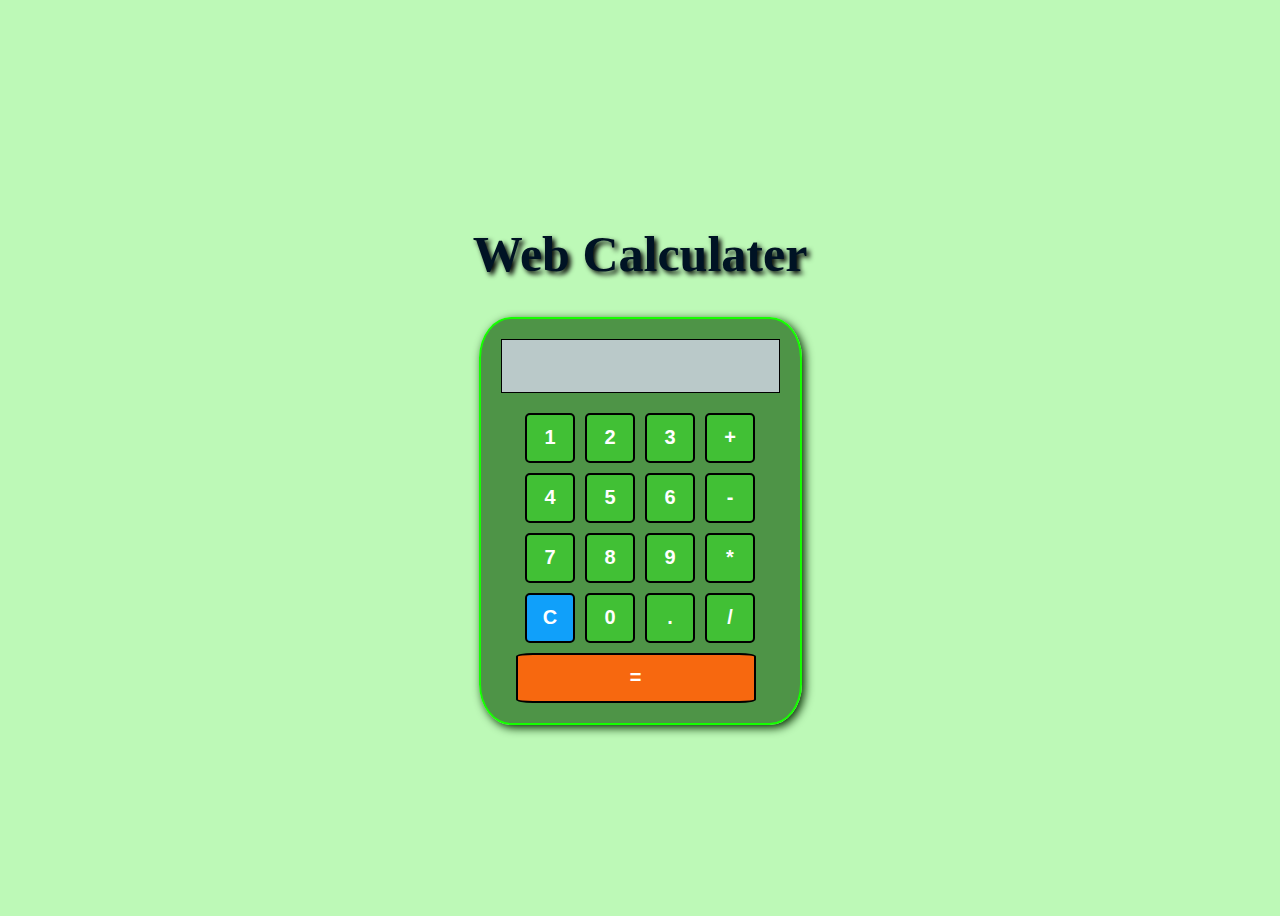
<file: index.html>
<!DOCTYPE html>
<html lang="en">
<head>
    <meta charset="UTF-8">
    <meta name="viewport" content="width=device-width, initial-scale=1.0">
    <title>Calculator</title>
    <link rel="stylesheet" href="index.css">
</head>
<body>
    
     <h1>Web Calculater</h1>
    <div class="main">
        <input type="text" id="display">
        <div class="buttons">
            <button onclick="press('1')">1</button>
            <button onclick="press('2')">2</button>
            <button onclick="press('3')">3</button>
            <button onclick="press('+')">+</button>
        </div>
        <div class="buttons">
            <button onclick="press('4')">4</button>
            <button onclick="press('5')">5</button>
            <button onclick="press('6')">6</button>
            <button onclick="press('-')">-</button>
        </div>
        <div class="buttons">
            <button onclick="press('7')">7</button>
            <button onclick="press('8')">8</button>
            <button onclick="press('9')">9</button>
            <button onclick="press('*')">*</button>
        </div> 
        <div class="buttons">
            <button onclick="clearDisplay()" style="background-color: #10a0fa;">C</button>
            <button onclick="press('0')">0</button>
            <button onclick="press('.')">.</button>
            <button onclick="press('/')">/</button>
        </div>
           <button onclick="enter()" class="equal" >=</button>
            
        </div>

        <button id="secretPage" onclick="window.open('secretpage.html','_self')">Go To Secrect Page🤫</button>
    </div>
    <script src="index.js"></script>
</body>
</html>
</file>
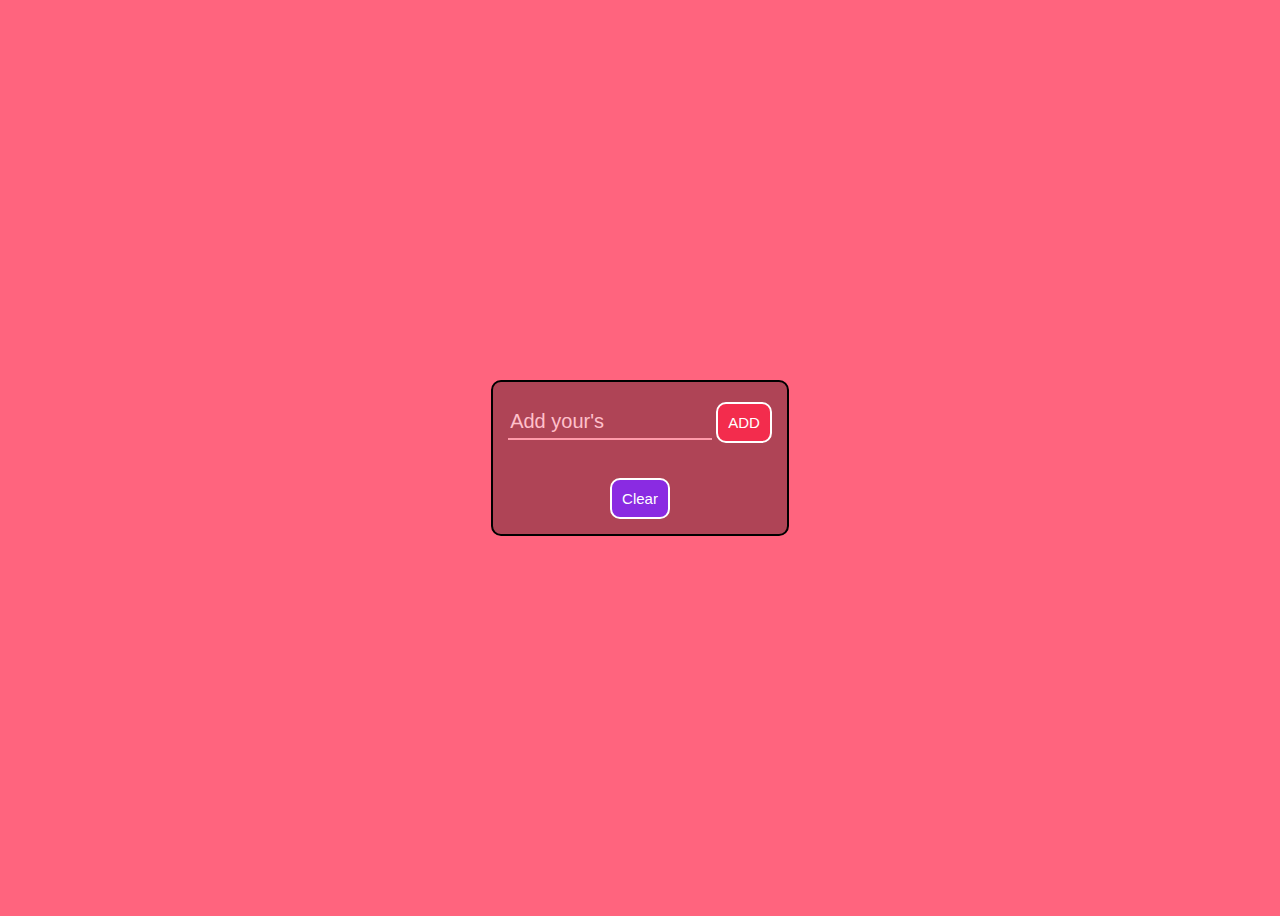
<file: SecretNote.html>
<!DOCTYPE html>
<html lang="en">
<head>
    <meta charset="UTF-8">
    <meta name="viewport" content="width=device-width, initial-scale=1.0">
    <title>Secret Note</title>
    <link rel="stylesheet" href="secretNote.css">
</head>
<body>
    <div class="main">
        <div class="row">
            <input type="text" id="input" placeholder="Add your's">
        <button id="btn">ADD</button>
        </div>
        
        <div id="res"></div>
        <button id="clear">Clear</button>
    </div>

    <script src="secretNote.js"></script>
</body>
</html>
</file>
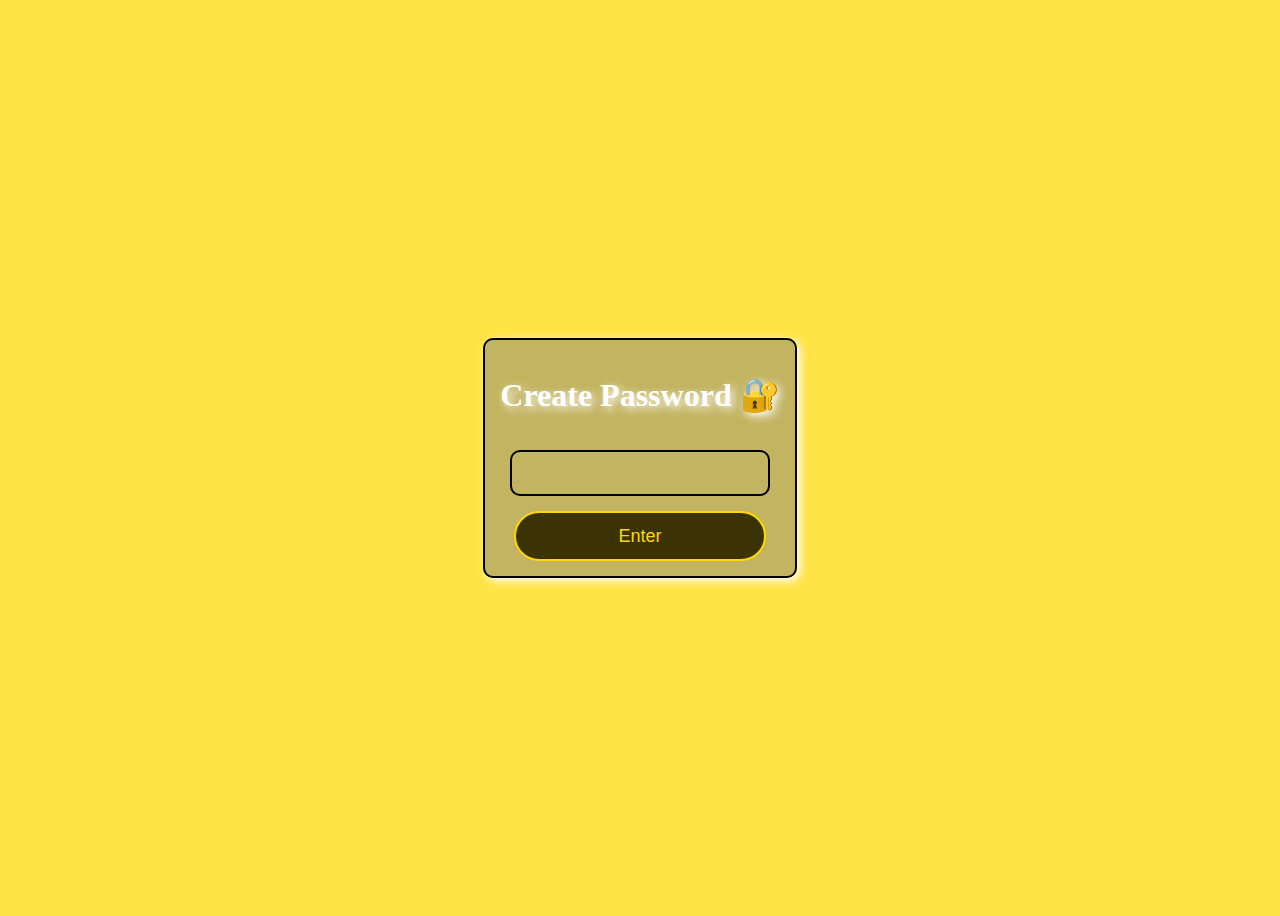
<file: secretpage.html>
<!DOCTYPE html>
<html lang="en">
<head>
    <meta charset="UTF-8">
    <meta name="viewport" content="width=device-width, initial-scale=1.0">
    <title>Document</title>
    <link rel="stylesheet" href="secretpage.css">
</head>
<body>
    <div id="page"></div>
    <script src="secretpage.js"></script>
</body>
</html>
</file>
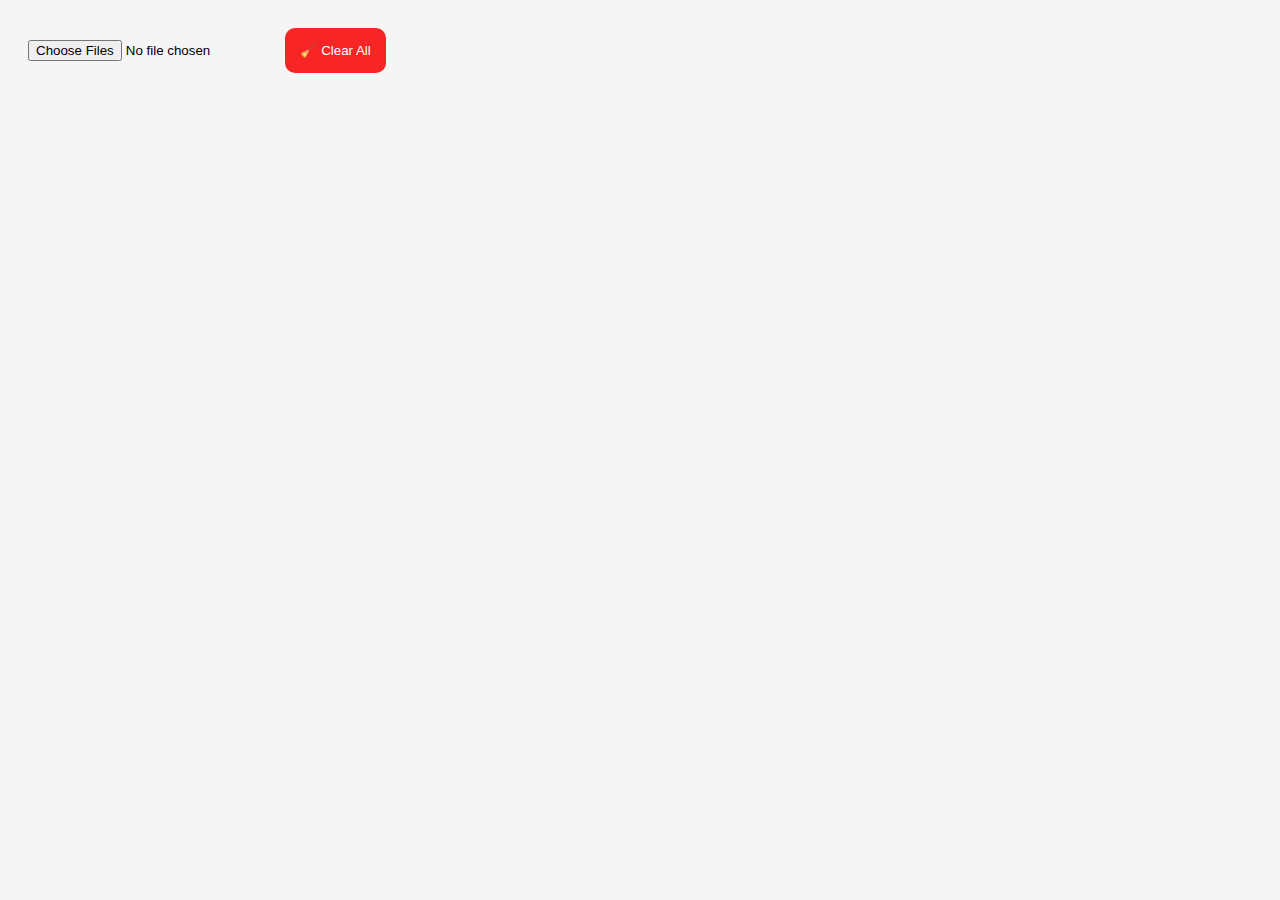
<file: secretPhoto.html>
<!DOCTYPE html>
<html lang="en">
<head>
  <meta charset="UTF-8" />
  <meta name="viewport" content="width=device-width, initial-scale=1.0"/>
  <title>Image Gallery</title>
  <link rel="stylesheet" href="secretPhoto.css">
</head>
<body>
  <input type="file" id="imgInput" accept="image/*" multiple />
  <button id="clearBtn">🧹 Clear All</button>
  <div id="preview"></div>
  <div id="overlay">
    <img id="fullImg">
    <p id="fullCaption"></p>
  </div>

  <script src="secretPhoto.js"></script>
</body>
</html>
</file>
<file: index.css>
body{
    background-color: #97f58ea2;
    min-height: 100vh;
    display: flex;
    align-items: center;
    justify-content: center;
    flex-direction: column;
}
.main{
    display: flex;
    flex-direction: column;
    border: 2px solid #15ff00;
    border-radius: 10%;
    padding: 20px;
    background-color: #15610ea9;
    box-shadow: 3px 3px 10px #063102;
}
.buttons{
    display: flex;
    flex-direction: row;
    align-items: center;
    justify-content: center;
    margin: 5px;
    gap: 10px;
}
.equal {
    
    width: 240px;
    background-color: rgb(247, 104, 15);
    color: white;
    height: 50px;
    font-size: 20px;
    font-weight: 700;
    border: 2px solid black;
    border-radius: 7%;
    margin: 15px;
    margin-top: 5px;
    margin-bottom: 0px;
    
}
#secretPage{
    height: 50px;
    width: 240px;
    background-color: #000;
    color: white;
    border: 2px solid white;
    border-radius: 50px;
    margin: 15px;
    display: none;
}

button{
    height: 50px;
    width: 50px;
    font-size: 20px;
    font-weight: 700;
    border: 2px solid black;
    border-radius: 10%;
    background-color: #30fc1d6b;
    color: white;
}
#display{
    height: 50px;
    margin-bottom: 15px;
    font-size: 20px;
    font-weight: 500;
    color: #000;
    background-color: rgb(186, 201, 201);
    border: 1px solid black;
    padding-left: 10px;
}
h1{
    text-align:center;
    font-size: 50px;
    color: rgb(0, 19, 36);
    text-shadow: 3px 3px 5px black;
}
</file>
<file: secretNote.css>
body{
    background-color: #ff5471e7;
    display: flex;
    align-items: center;
    justify-content: center;
    min-height: 100vh;
}
.main{
    background-color: rgba(0, 0, 0, 0.314);
    display: flex;
    align-items: center;
    justify-content: center;
    flex-direction:column;
    gap: 15px;
    padding: 15px;
    border: 2px solid black;
    border-radius: 10px;

}
input{
    height: 30px;
    width: 200px;
    outline: none;
    background-color: transparent;
    border: none;
    color: pink;
    border-bottom: 2px solid rgb(255, 154, 170);
    font-size: 20px;
}input::placeholder{
    color: pink;
}
button{
    background-color: rgb(243, 44, 77);
    color: white;
    border: 2px solid white;
    padding: 10px;
    font-size: 15px;
    border-radius: 10px;
    transition: .5s;
}button:hover{
    background-color: rgb(221, 21, 221);
    color: white;
    border: 2px white solid;
}
#res {
    max-height: 300px;
    overflow-y: auto;
}

.row{
    margin: 5px 0px;
}
h4{
    margin: 5px;
    font-size: 20px;
}
#clear{
    background-color: blueviolet;
    transition: .5s;
}
#clear:hover{
    background-color: black;
}
@media (max-width: 500px) {
    input {
        width: 150px;
        font-size: 16px;
    }
    h4 {
        font-size: 16px;
    }
}
</file>
<file: secretpage.css>
body{
    background-color: #ffd900ba;
    display: flex;
    align-items: center;
    justify-content: center;
    min-height: 100vh;
    
}
#page{
    display: flex;
    align-items: center;
    justify-content: center;
    flex-direction: column;
    gap: 15px;
    padding: 15px;
    border: 2px black solid;
    border-radius: 10px;
    background-color: #80808079;
    box-shadow: 3px 3px 10px white;
}
h1{
    color: rgb(255, 255, 255);
    text-shadow: 3px 3px 10px rgb(255, 255, 255);
}input{
    background-color: transparent;
    outline: none;
    border: 2px solid black;
    border-radius: 10px;
    height: 40px;
    width: 90%;
    font-size: 20px;
}
button{
    height: 50px;
    width: 90%;
    background-color: rgb(59, 51, 4);
    border: 2px gold solid;
    border-radius: 50px;
    font-size: 18px;
    color: gold;
    transition:background-color .5s ;
}button:hover{
    background-color: gold;
    color: #000;
    border: 2px solid black;
}
a{
    text-decoration: none;
    width: 90%;
    text-align: center;
    background-color: palevioletred;
    font-size: 20px;
    border: 2px solid black;
    border-radius: 50px;
    box-shadow: 3px 3px 10px rgb(237, 66, 246);
    padding: 10px;
}
@media(max-width:700px){
    h1{
        font-size: 20px;
    }
}
</file>
<file: secretPhoto.css>
body {
  font-family: sans-serif;
  padding: 20px;
  background: #f5f5f5;
}

#imgInput {
  margin-bottom: 10px;
}

#clearBtn {
  padding: 15px;
  border: none;
  border-radius: 10px;
  background: #f72525;
  color: white;
  cursor: pointer;
  margin-bottom: 20px;
}

#preview {
  display: flex;
  flex-wrap: wrap;
  gap: 15px;
}

.preview-wrapper {
  display: flex;
  flex-direction: column;
  align-items: center;
}

.preview-wrapper img {
  width: 120px;
  height: 120px;
  object-fit: cover;
  border-radius: 10px;
  box-shadow: 0 0 5px black;
  cursor: pointer;
}

.preview-wrapper p {
  margin: 5px 0 0;
  font-size: 14px;
  color: #222;
}

#overlay {
  position: fixed;
  top: 0;
  left: 0;
  width: 100vw;
  height: 100vh;
  background: rgba(0, 0, 0, 0.85);
  display: none;
  flex-direction: column;
  align-items: center;
  justify-content: center;
  z-index: 9999;
}

#overlay img {
  max-width: 90vw;
  max-height: 80vh;
  border-radius: 10px;
  box-shadow: 0 0 15px white;
}

#overlay p {
  color: white;
  font-size: 18px;
  margin-top: 15px;
}
</file>
